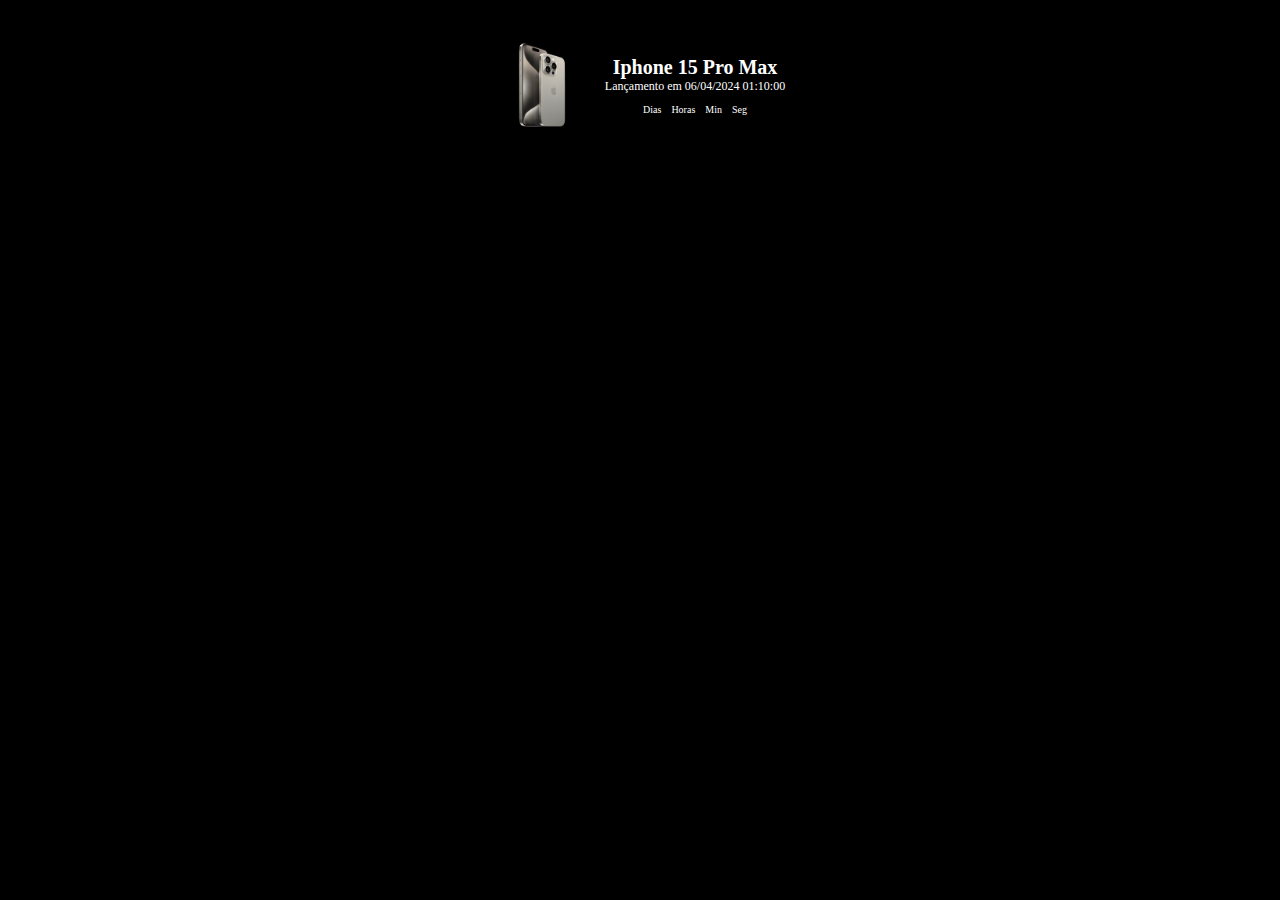
<file: contagemRegressiva/index.html>
<!DOCTYPE html>
<html lang="pt-br">

<head>
    <meta charset="UTF-8">
    <meta name="viewport" content="width=device-width, initial-scale=1.0">
    <title>Contagem regressiva</title>
    <link rel="stylesheet" href="./style.css">
</head>

<body>
    <div class="container">
        <img src="./img/iphone15-pro-max.png" 
            alt="iphone 15 pro max">
        <!-- <img src="https://m.media-amazon.com/images/I/81YSmKnlijL.__AC_SY445_SX342_QL70_ML2_.jpg" alt="iphone 15 pro max"> -->
        <div class="conteudo">
          <div class="title">
            <h1>Iphone 15 Pro Max</h1>
            <p>Lançamento em 
              <span class="dataLancamento"></span>
            </p>
          </div>
          <div class="countdown">
            <div class="box">
              <span class="value" data-days></span>
              <span class="name">Dias</span>
            </div>
            <div class="box">
              <span class="value" data-hours></span>
              <span class="name">Horas</span>
            </div>
            <div class="box">
              <span class="value" data-minutes></span>
              <span class="name">Min</span>
            </div>
            <div class="box">
              <span class="value" data-seconds></span>
              <span class="name">Seg</span>
            </div>
          </div>
        </div>
      </div>

    <script src="./script.js"></script>
</body>

</html>
</file>
<file: contagemRegressiva/style.css>
* {
    padding: 0;
    margin: 0;
    box-sizing: border-box;
}

body {
    background-color: #000;
    color: #fff;
}

.container {
    height: 170px;
    display: flex;
    justify-content: center;
    align-items: center;
    gap: 16px;
}

.container img {
    width: 94px;
}

.conteudo {
    text-align: center;
}

.conteudo .title h1 {
    font-size: 20px;
}

.conteudo .title p {
    font-size: 12px;
}

.countdown {
    display: flex;
    justify-content: center;
    gap: 10px;
    margin-top: 10px;
}

.countdown .box {
    display: flex;
    flex-direction: column;
    align-items: center;
}

.countdown .box .name {
    font-size: 10px;
}
</file>
